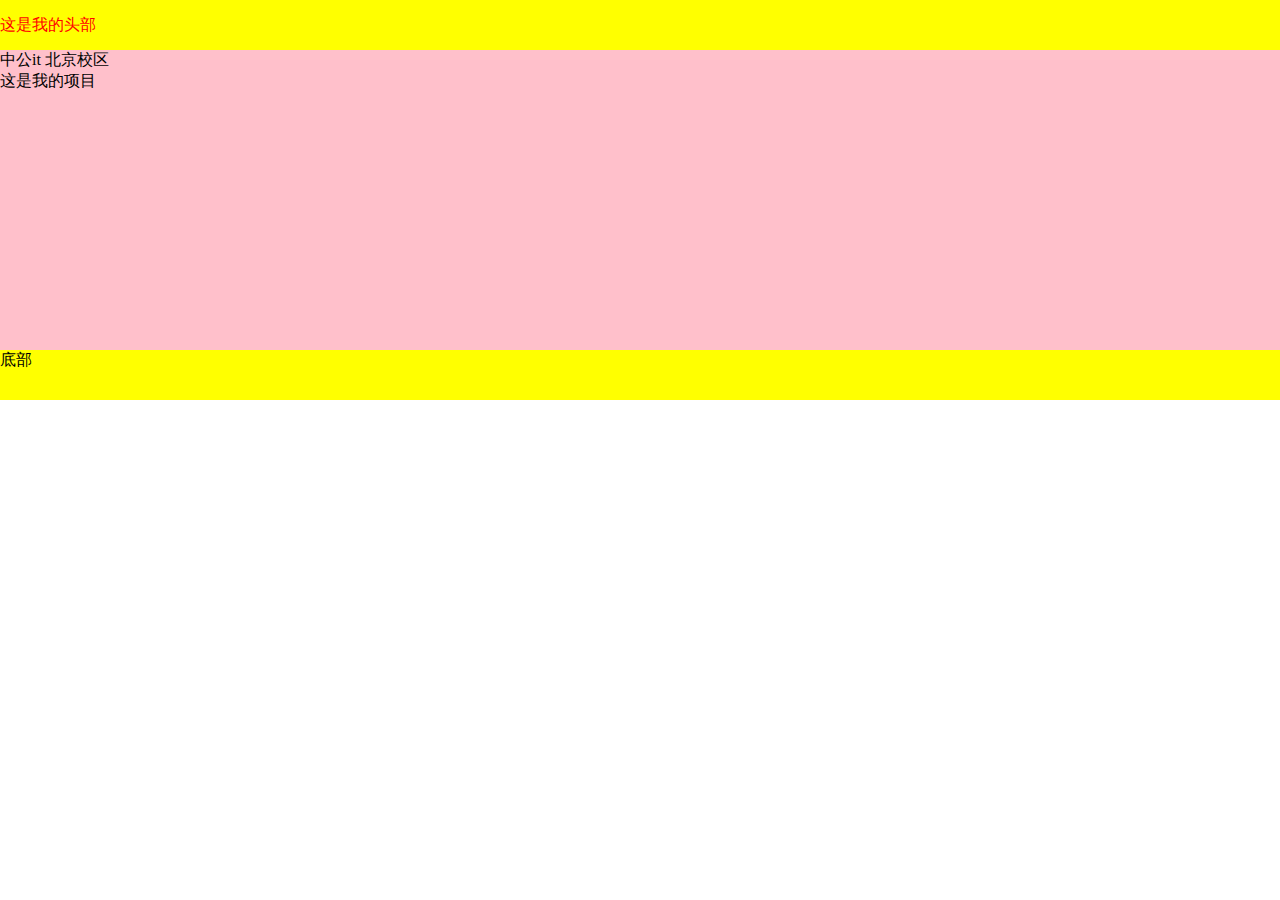
<file: index.html>
<!DOCTYPE html>
<html lang="en">
<head>
    <meta charset="UTF-8">
    <meta name="viewport" content="width=device-width, initial-scale=1.0">
    <title>Document</title>
    <link href="./css/reset.css" rel="stylesheet"/>
    <link rel="stylesheet" href="./css/index.css">
</head>
<body>
    <header>
     这是我的头部
    </header>
    <main>
        中公it 北京校区
        <div class="col">
            这是我的项目
        </div>
    </main>
    <footer>底部</footer>
</body>
<script src="./js/zindex.js"></script>
</html>
</file>
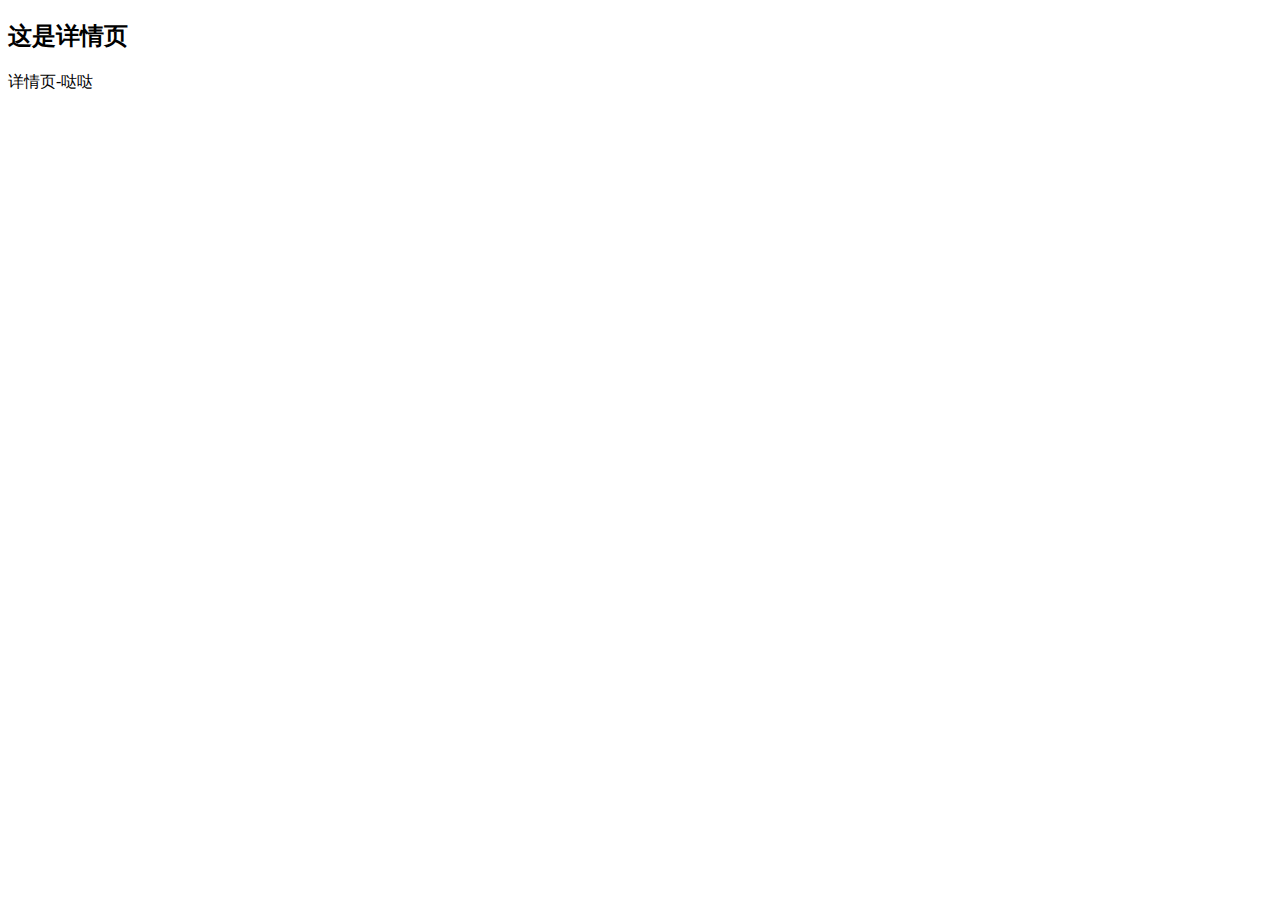
<file: detail.html>
<!DOCTYPE html>
<html lang="en">
<head>
    <meta charset="UTF-8">
    <meta name="viewport" content="width=device-width, initial-scale=1.0">
    <title>Document</title>
</head>
<body>
   <h2> 这是详情页</h2>
   <p>详情页-哒哒</p>
</body>
</html>
</file>
<file: css/index.css>
header{
    height: 50px;
    background: yellow;
    color: red;
    line-height: 50px;
}
main{
    height: 300px;
    background: pink;
}
footer{
    height: 50px;
    background: yellow;
}
</file>
